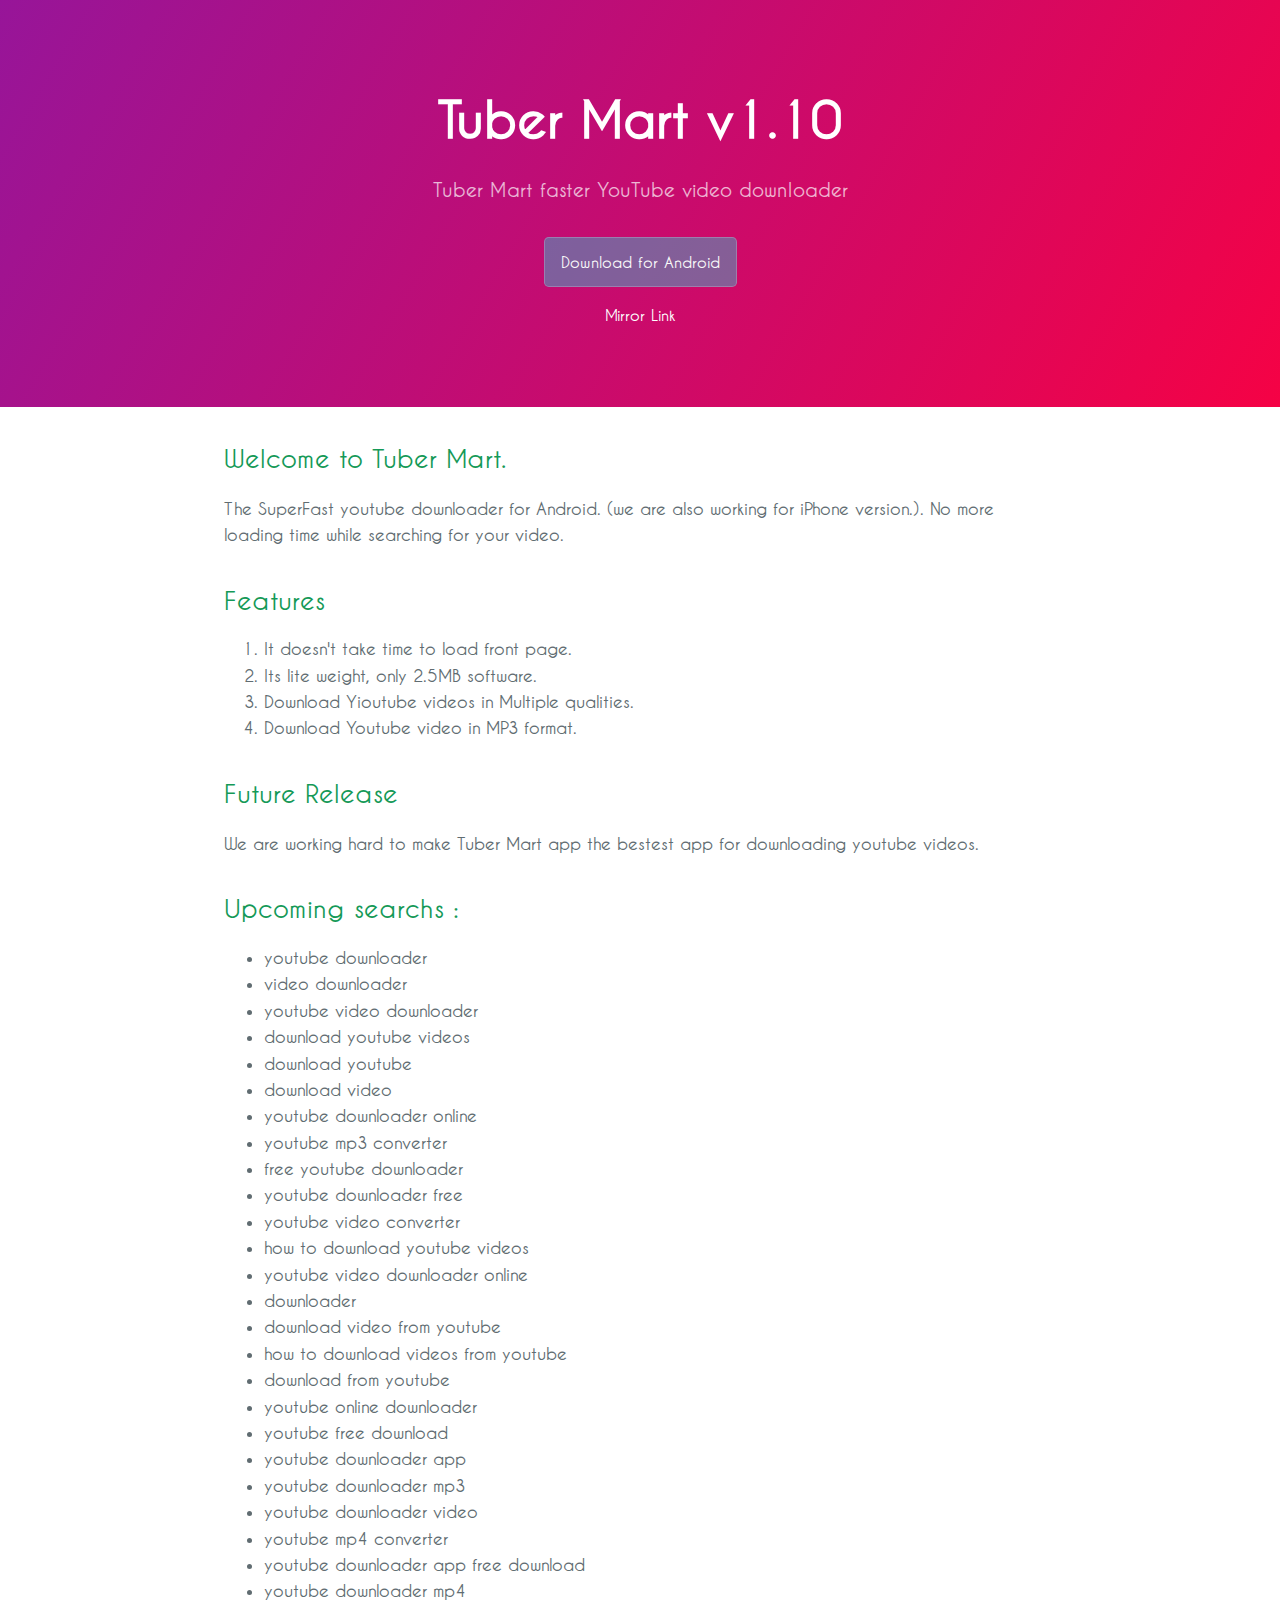
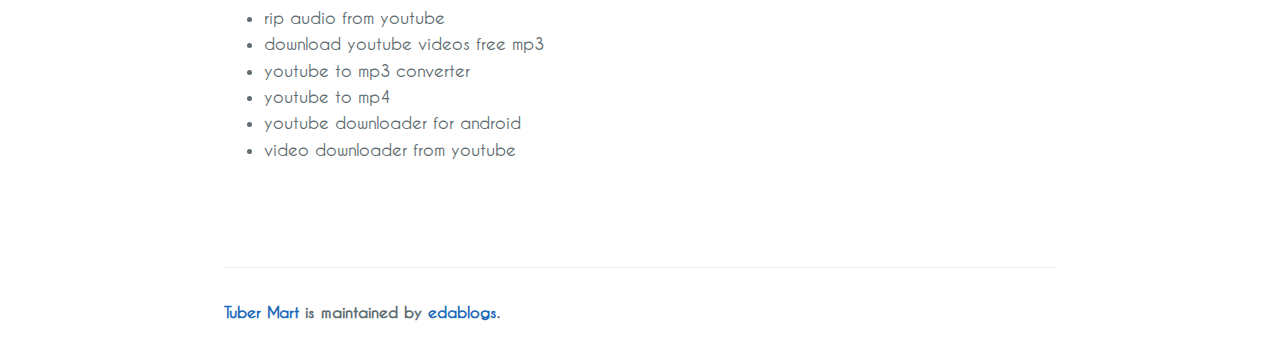
<file: index-old.html>
<!DOCTYPE html>
<html lang="en-us">
<head>
<meta charset="UTF-8">
<title>Tuber Mart YouTube Downloader</title>
<meta name="viewport" content="width=device-width, initial-scale=1">
<meta name="Description" content="youtube downloader,youtube video downloader,download youtube videos,download youtube,download video,youtube downloader online,youtube mp3 converter,free youtube downloader,youtube downloader free,youtube video converter,how to download youtube videos,youtube video downloader online,download video from youtube,how to download videos from youtube">
<meta name="Keywords" content="youtube downloader,youtube video downloader,download youtube videos,download youtube,download video,youtube downloader online,youtube mp3 converter,free youtube downloader,youtube downloader free,youtube video converter,how to download youtube videos,youtube video downloader online,download video from youtube,how to download videos from youtube">

<link rel="stylesheet" type="text/css" href="stylesheets/normalize.css" media="screen">
<link href='https://fonts.googleapis.com/css?family=Open+Sans:400,700' rel='stylesheet' type='text/css'>
<link rel="stylesheet" type="text/css" href="stylesheets/stylesheet.css" media="screen">
<link rel="stylesheet" type="text/css" href="stylesheets/github-light.css" media="screen">

<link rel="apple-touch-icon" sizes="57x57" href="icons/apple-icon-57x57.png">
<link rel="apple-touch-icon" sizes="60x60" href="icons/apple-icon-60x60.png">
<link rel="apple-touch-icon" sizes="72x72" href="icons/apple-icon-72x72.png">
<link rel="apple-touch-icon" sizes="76x76" href="icons/apple-icon-76x76.png">
<link rel="apple-touch-icon" sizes="114x114" href="icons/apple-icon-114x114.png">
<link rel="apple-touch-icon" sizes="120x120" href="icons/apple-icon-120x120.png">
<link rel="apple-touch-icon" sizes="144x144" href="icons/apple-icon-144x144.png">
<link rel="apple-touch-icon" sizes="152x152" href="icons/apple-icon-152x152.png">
<link rel="apple-touch-icon" sizes="180x180" href="icons/apple-icon-180x180.png">
<link rel="icon" type="image/png" sizes="192x192"  href="icons/android-icon-192x192.png">
<link rel="icon" type="image/png" sizes="32x32" href="icons/favicon-32x32.png">
<link rel="icon" type="image/png" sizes="96x96" href="icons/favicon-96x96.png">
<link rel="icon" type="image/png" sizes="16x16" href="icons/favicon-16x16.png">
<link rel="manifest" href="icons/manifest.json">
<meta name="msapplication-TileColor" content="#b31081">
<meta name="msapplication-TileImage" content="icons/ms-icon-144x144.png">
<meta name="theme-color" content="#b31081">
</head>
<body>
<section class="page-header">
  <h1 class="project-name">Tuber Mart v1.10</h1>
  <h2 class="project-tagline">Tuber Mart faster YouTube video downloader</h2>
  <a href="https://github.com/tubermart/tubermart.github.io/releases/download/v1.10/TuberMart_1.10.apk" class="btn">Download for Android</a> 
  <br />
  <a style="color:white;" href="https://sites.google.com/site/androidplacez/downloads/TubeLite_1.10.apk?attredirects=0&d=1">Mirror Link</a>
  <!--<a href="#" class="btn">Download for iPhone</a>--> 
</section>
<section class="main-content">
  <h3> <a id="welcome-to-github-pages" class="anchor" href="#welcome-to-github-pages" aria-hidden="true"><span aria-hidden="true" class="octicon octicon-link"></span></a>Welcome to Tuber Mart.</h3>
  <p>The SuperFast youtube downloader for Android. (we are also working for iPhone version.). No more loading time while searching for your video.</p>
  
  <h3><a id="designer-templates2" class="anchor" href="#designer-templates" aria-hidden="true"><span aria-hidden="true" class="octicon octicon-link"></span></a>Features</h3>
  <ol>
    <li>It doesn't take time to load front page.</li>
    <li>Its lite weight, only 2.5MB software.</li>
    <li>Download Yioutube videos in Multiple qualities.</li>
    <li>Download Youtube video in MP3 format.</li>
  </ol>
  <h3> <a id="designer-templates" class="anchor" href="#designer-templates" aria-hidden="true"><span aria-hidden="true" class="octicon octicon-link"></span></a>Future Release</h3>
  <p>We are working hard to make Tuber Mart app the bestest app for downloading youtube videos.</p>
  <h3>Upcoming searchs :</h3>
  <ul>
<li>youtube downloader</li>
<li>video downloader</li>
<li>youtube video downloader</li>
<li>download youtube videos</li>
<li>download youtube</li>
<li>download video</li>
<li>youtube downloader online</li>
<li>youtube mp3 converter</li>
<li>free youtube downloader</li>
<li>youtube downloader free</li>
<li>youtube video converter</li>
<li>how to download youtube videos</li>
<li>youtube video downloader online</li>
<li>downloader</li>
<li>download video from youtube</li>
<li>how to download videos from youtube</li>
<li>download from youtube</li>
<li>youtube online downloader</li>
<li>youtube free download</li>
<li>youtube downloader app</li>
<li>youtube downloader mp3</li>
<li>youtube downloader video</li>
<li>youtube mp4 converter</li>
<li>youtube downloader app free download</li>
<li>youtube downloader mp4</li>
<li>rip audio from youtube</li>
<li>download youtube videos free mp3</li>
<li>youtube to mp3 converter</li>
<li>youtube to mp4</li>
<li>youtube downloader for android</li>
<li>video downloader from youtube</li>
</ul>

  
  <h3>&nbsp;</h3>
  <footer class="site-footer"> <span class="site-footer-owner"><a href="https://github.com/edablogs/tubelite">Tuber Mart</a> is maintained by <a href="https://github.com/edablogs">edablogs</a>.</span></footer>
</section>
  
  <script>
  (function(i,s,o,g,r,a,m){i['GoogleAnalyticsObject']=r;i[r]=i[r]||function(){
  (i[r].q=i[r].q||[]).push(arguments)},i[r].l=1*new Date();a=s.createElement(o),
  m=s.getElementsByTagName(o)[0];a.async=1;a.src=g;m.parentNode.insertBefore(a,m)
  })(window,document,'script','https://www.google-analytics.com/analytics.js','ga');

  ga('create', 'UA-75038885-2', 'auto');
  ga('send', 'pageview');

</script>
</body>
</html>
</file>
<file: stylesheets/stylesheet.css>
* {
  box-sizing: border-box; }
@font-face {
font-family: 'Caviar Dreams';
font-style: normal;
font-weight: normal;
src: local('Caviar Dreams'), url('font/CaviarDreams.woff') format('woff');
}


@font-face {
font-family: 'Caviar Dreams Bold Italic';
font-style: normal;
font-weight: normal;
src: local('Caviar Dreams Bold Italic'), url('font/CaviarDreams_BoldItalic.woff') format('woff');
}


@font-face {
font-family: 'Caviar Dreams Bold';
font-style: normal;
font-weight: normal;
src: local('Caviar Dreams Bold'), url('font/CaviarDreams_Bold.woff') format('woff');
}


@font-face {
font-family: 'Caviar Dreams Italic';
font-style: normal;
font-weight: normal;
src: local('Caviar Dreams Italic'), url('font/CaviarDreamsItalic.woff') format('woff');
}

body {
  padding: 0;
  margin: 0;
  font-family: "Caviar Dreams Bold";
  font-size: 16px;
  line-height: 1.5;
  color: #606c71; }

a {
  color: #1e6bb8;
  text-decoration: none; }
  a:hover {
    text-decoration: underline; }
h3{
	font-family: "Caviar Dreams Bold";
	font-size: 1.5em;
}
.btn {
  display: inline-block;
  margin-bottom: 1rem;
  color: #fafafa;
  background-color: rgba(0, 251, 239, 0.35);
  border-color: rgba(255, 255, 255, 0.2);
  border-style: solid;
  border-width: 1px;
  border-radius: 0.3rem;
  transition: color 0.2s, background-color 0.2s, border-color 0.2s; }
  .btn + .btn {
    margin-left: 1rem; }

.btn:hover {
  color: rgba(255, 255, 255, 0.8);
  text-decoration: none;
  background-color: rgba(255, 255, 255, 0.2);
  border-color: rgba(255, 255, 255, 0.3); }

@media screen and (min-width: 64em) {
  .btn {
    padding: 0.75rem 1rem; } }

@media screen and (min-width: 42em) and (max-width: 64em) {
  .btn {
    padding: 0.6rem 0.9rem;
    font-size: 0.9rem; } }

@media screen and (max-width: 42em) {
  .btn {
    display: block;
    width: 100%;
    padding: 0.75rem;
    font-size: 0.9rem; }
    .btn + .btn {
      margin-top: 1rem;
      margin-left: 0; } }

.page-header {
  color: #fff;
  text-align: center;
  background-color: #991515;
  background-image: linear-gradient(120deg, #971599, #f50245); }

@media screen and (min-width: 64em) {
  .page-header {
    padding: 5rem 6rem; } }

@media screen and (min-width: 42em) and (max-width: 64em) {
  .page-header {
    padding: 3rem 4rem; } }

@media screen and (max-width: 42em) {
  .page-header {
    padding: 2rem 1rem; } }

.project-name {
  margin-top: 0;
  margin-bottom: 0.1rem; }

@media screen and (min-width: 64em) {
  .project-name {
    font-size: 3.25rem; } }

@media screen and (min-width: 42em) and (max-width: 64em) {
  .project-name {
    font-size: 2.25rem; } }

@media screen and (max-width: 42em) {
  .project-name {
    font-size: 1.75rem; } }

.project-tagline {
  margin-bottom: 2rem;
  font-weight: normal;
  opacity: 0.7; }

@media screen and (min-width: 64em) {
  .project-tagline {
    font-size: 1.25rem; } }

@media screen and (min-width: 42em) and (max-width: 64em) {
  .project-tagline {
    font-size: 1.15rem; } }

@media screen and (max-width: 42em) {
  .project-tagline {
    font-size: 1rem; } }

.main-content :first-child {
  margin-top: 0; }
.main-content img {
  max-width: 100%; }
.main-content h1, .main-content h2, .main-content h3, .main-content h4, .main-content h5, .main-content h6 {
  margin-top: 2rem;
  margin-bottom: 1rem;
  font-weight: normal;
  color: #159957; }
.main-content p {
  margin-bottom: 1em; }
.main-content code {
  padding: 2px 4px;
  font-family: Consolas, "Liberation Mono", Menlo, Courier, monospace;
  font-size: 0.9rem;
  color: #383e41;
  background-color: #f3f6fa;
  border-radius: 0.3rem; }
.main-content pre {
  padding: 0.8rem;
  margin-top: 0;
  margin-bottom: 1rem;
  font: 1rem Consolas, "Liberation Mono", Menlo, Courier, monospace;
  color: #567482;
  word-wrap: normal;
  background-color: #f3f6fa;
  border: solid 1px #dce6f0;
  border-radius: 0.3rem; }
  .main-content pre > code {
    padding: 0;
    margin: 0;
    font-size: 0.9rem;
    color: #567482;
    word-break: normal;
    white-space: pre;
    background: transparent;
    border: 0; }
.main-content .highlight {
  margin-bottom: 1rem; }
  .main-content .highlight pre {
    margin-bottom: 0;
    word-break: normal; }
.main-content .highlight pre, .main-content pre {
  padding: 0.8rem;
  overflow: auto;
  font-size: 0.9rem;
  line-height: 1.45;
  border-radius: 0.3rem; }
.main-content pre code, .main-content pre tt {
  display: inline;
  max-width: initial;
  padding: 0;
  margin: 0;
  overflow: initial;
  line-height: inherit;
  word-wrap: normal;
  background-color: transparent;
  border: 0; }
  .main-content pre code:before, .main-content pre code:after, .main-content pre tt:before, .main-content pre tt:after {
    content: normal; }
.main-content ul, .main-content ol {
  margin-top: 0; }
.main-content blockquote {
  padding: 0 1rem;
  margin-left: 0;
  color: #819198;
  border-left: 0.3rem solid #dce6f0; }
  .main-content blockquote > :first-child {
    margin-top: 0; }
  .main-content blockquote > :last-child {
    margin-bottom: 0; }
.main-content table {
  display: block;
  width: 100%;
  overflow: auto;
  word-break: normal;
  word-break: keep-all; }
  .main-content table th {
    font-weight: bold; }
  .main-content table th, .main-content table td {
    padding: 0.5rem 1rem;
    border: 1px solid #e9ebec; }
.main-content dl {
  padding: 0; }
  .main-content dl dt {
    padding: 0;
    margin-top: 1rem;
    font-size: 1rem;
    font-weight: bold; }
  .main-content dl dd {
    padding: 0;
    margin-bottom: 1rem; }
.main-content hr {
  height: 2px;
  padding: 0;
  margin: 1rem 0;
  background-color: #eff0f1;
  border: 0; }

@media screen and (min-width: 64em) {
  .main-content {
    max-width: 64rem;
    padding: 2rem 6rem;
    margin: 0 auto;
    font-size: 1.1rem; } }

@media screen and (min-width: 42em) and (max-width: 64em) {
  .main-content {
    padding: 2rem 4rem;
    font-size: 1.1rem; } }

@media screen and (max-width: 42em) {
  .main-content {
    padding: 2rem 1rem;
    font-size: 1rem; } }

.site-footer {
  padding-top: 2rem;
  margin-top: 2rem;
  border-top: solid 1px #eff0f1; }

.site-footer-owner {
  display: block;
  font-weight: bold; }

.site-footer-credits {
  color: #819198; }

@media screen and (min-width: 64em) {
  .site-footer {
    font-size: 1rem; } }

@media screen and (min-width: 42em) and (max-width: 64em) {
  .site-footer {
    font-size: 1rem; } }

@media screen and (max-width: 42em) {
  .site-footer {
    font-size: 0.9rem; } }
</file>
<file: stylesheets/github-light.css>
/*
The MIT License (MIT)

Copyright (c) 2016 GitHub, Inc.

Permission is hereby granted, free of charge, to any person obtaining a copy
of this software and associated documentation files (the "Software"), to deal
in the Software without restriction, including without limitation the rights
to use, copy, modify, merge, publish, distribute, sublicense, and/or sell
copies of the Software, and to permit persons to whom the Software is
furnished to do so, subject to the following conditions:

The above copyright notice and this permission notice shall be included in all
copies or substantial portions of the Software.

THE SOFTWARE IS PROVIDED "AS IS", WITHOUT WARRANTY OF ANY KIND, EXPRESS OR
IMPLIED, INCLUDING BUT NOT LIMITED TO THE WARRANTIES OF MERCHANTABILITY,
FITNESS FOR A PARTICULAR PURPOSE AND NONINFRINGEMENT. IN NO EVENT SHALL THE
AUTHORS OR COPYRIGHT HOLDERS BE LIABLE FOR ANY CLAIM, DAMAGES OR OTHER
LIABILITY, WHETHER IN AN ACTION OF CONTRACT, TORT OR OTHERWISE, ARISING FROM,
OUT OF OR IN CONNECTION WITH THE SOFTWARE OR THE USE OR OTHER DEALINGS IN THE
SOFTWARE.

*/

.pl-c /* comment */ {
  color: #969896;
}

.pl-c1 /* constant, variable.other.constant, support, meta.property-name, support.constant, support.variable, meta.module-reference, markup.raw, meta.diff.header */,
.pl-s .pl-v /* string variable */ {
  color: #0086b3;
}

.pl-e /* entity */,
.pl-en /* entity.name */ {
  color: #795da3;
}

.pl-smi /* variable.parameter.function, storage.modifier.package, storage.modifier.import, storage.type.java, variable.other */,
.pl-s .pl-s1 /* string source */ {
  color: #333;
}

.pl-ent /* entity.name.tag */ {
  color: #63a35c;
}

.pl-k /* keyword, storage, storage.type */ {
  color: #a71d5d;
}

.pl-s /* string */,
.pl-pds /* punctuation.definition.string, string.regexp.character-class */,
.pl-s .pl-pse .pl-s1 /* string punctuation.section.embedded source */,
.pl-sr /* string.regexp */,
.pl-sr .pl-cce /* string.regexp constant.character.escape */,
.pl-sr .pl-sre /* string.regexp source.ruby.embedded */,
.pl-sr .pl-sra /* string.regexp string.regexp.arbitrary-repitition */ {
  color: #183691;
}

.pl-v /* variable */ {
  color: #ed6a43;
}

.pl-id /* invalid.deprecated */ {
  color: #b52a1d;
}

.pl-ii /* invalid.illegal */ {
  color: #f8f8f8;
  background-color: #b52a1d;
}

.pl-sr .pl-cce /* string.regexp constant.character.escape */ {
  font-weight: bold;
  color: #63a35c;
}

.pl-ml /* markup.list */ {
  color: #693a17;
}

.pl-mh /* markup.heading */,
.pl-mh .pl-en /* markup.heading entity.name */,
.pl-ms /* meta.separator */ {
  font-weight: bold;
  color: #1d3e81;
}

.pl-mq /* markup.quote */ {
  color: #008080;
}

.pl-mi /* markup.italic */ {
  font-style: italic;
  color: #333;
}

.pl-mb /* markup.bold */ {
  font-weight: bold;
  color: #333;
}

.pl-md /* markup.deleted, meta.diff.header.from-file */ {
  color: #bd2c00;
  background-color: #ffecec;
}

.pl-mi1 /* markup.inserted, meta.diff.header.to-file */ {
  color: #55a532;
  background-color: #eaffea;
}

.pl-mdr /* meta.diff.range */ {
  font-weight: bold;
  color: #795da3;
}

.pl-mo /* meta.output */ {
  color: #1d3e81;
}
</file>
